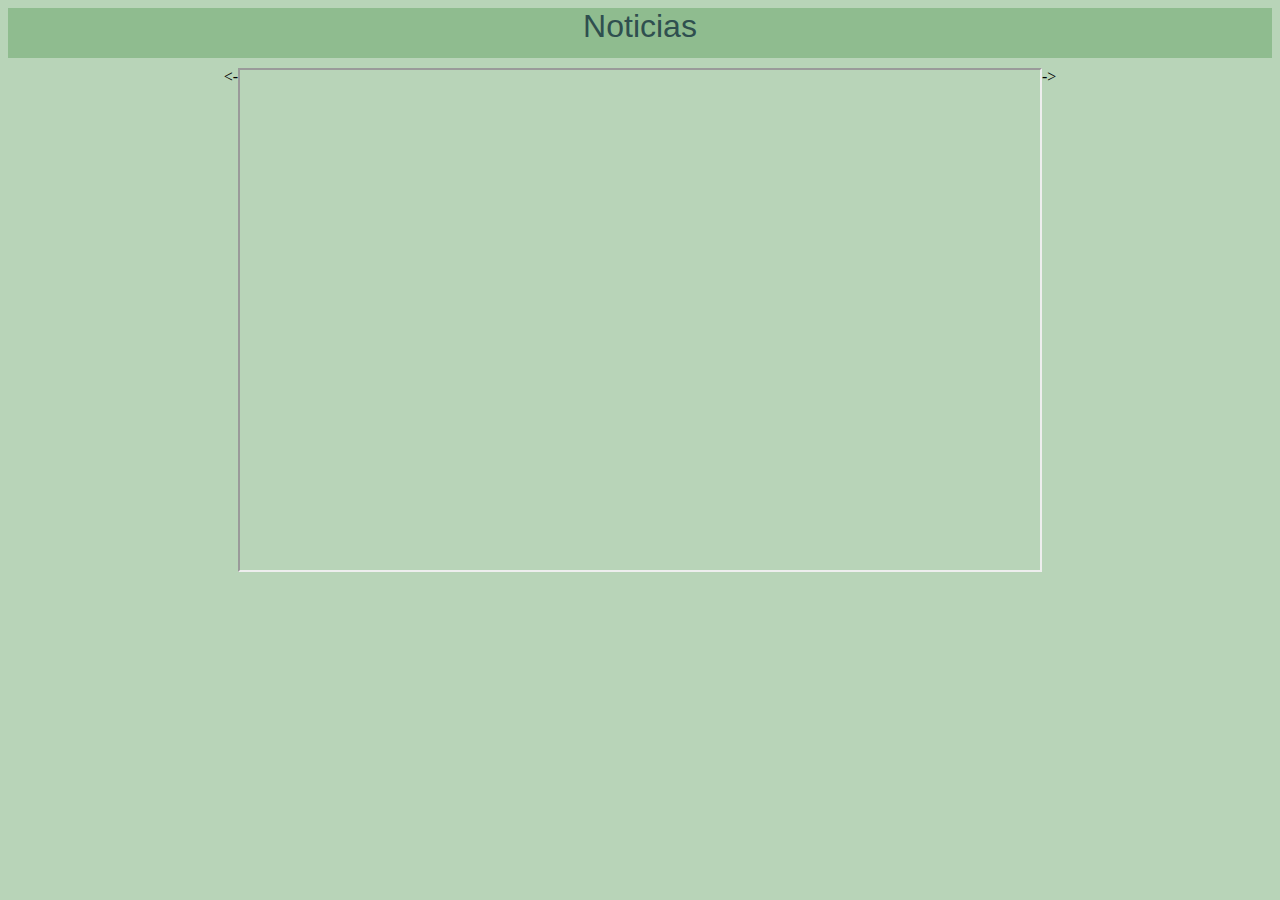
<file: index.html>
<!DOCTYPE html>
<html lang="en">
<head>
    <meta charset="UTF-8">
    <meta name="viewport" content="width=device-width, initial-scale=1.0">
    <title>Document</title>
</head>
<style>
    body{
        background-color: rgb(184, 212, 184);
    }
    button{
        text-align: center;
    }
    .titulo{
        display: flex;
        justify-content: center;
        text-align: center;
        width: 100%;
        height: 50px;
        background-color: darkseagreen;
        color: darkslategrey;
        font-size: xx-large;
        margin-bottom: 10px;
        font-family: 'Lucida Sans', 'Lucida Sans Regular', 'Lucida Grande', 'Lucida Sans Unicode', Geneva, Verdana, sans-serif;
    }
    .frame-container{
        display: flex;
        justify-content: center;
    }
</style>
<body>
    <div class="titulo">Noticias</div>
    <div class="frame-container">
    <a id="pagPrevia" class="button"><-</a>
    <iframe src="https://www.abc.com.py/" height="500" width="800" id="centro"></iframe>
    <a id="pagSig" class="button"">-></a></div>
    <script src="diario.js"></script>
</body>
</html>
</file>
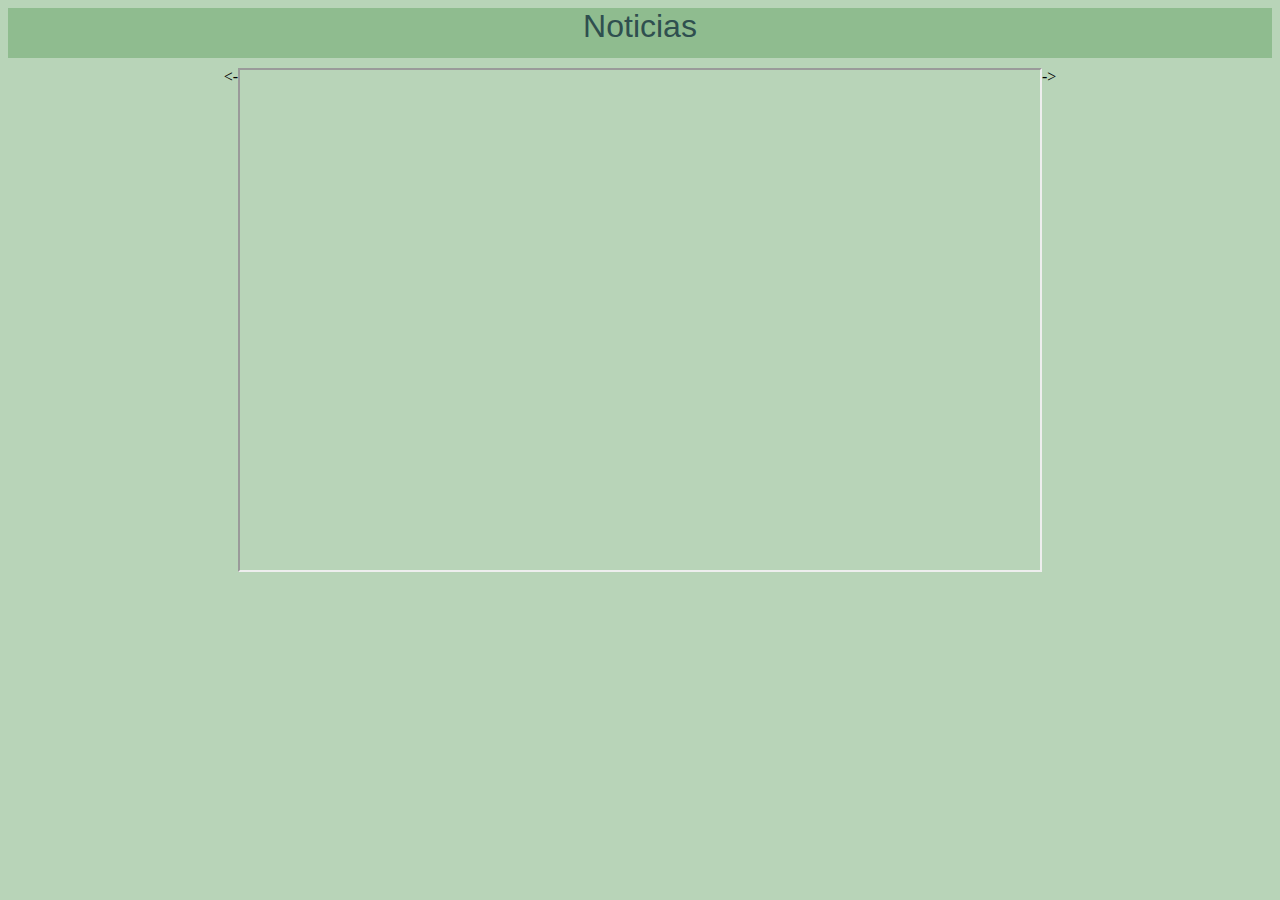
<file: Frame-Diario/diario.html>
<!DOCTYPE html>
<html lang="en">
<head>
    <meta charset="UTF-8">
    <meta name="viewport" content="width=device-width, initial-scale=1.0">
    <title>Document</title>
</head>
<style>
    body{
        background-color: rgb(184, 212, 184);
    }
    button{
        text-align: center;
    }
    .titulo{
        display: flex;
        justify-content: center;
        text-align: center;
        width: 100%;
        height: 50px;
        background-color: darkseagreen;
        color: darkslategrey;
        font-size: xx-large;
        margin-bottom: 10px;
        font-family: 'Lucida Sans', 'Lucida Sans Regular', 'Lucida Grande', 'Lucida Sans Unicode', Geneva, Verdana, sans-serif;
    }
    .frame-container{
        display: flex;
        justify-content: center;
    }
</style>
<body>
    <div class="titulo">Noticias</div>
    <div class="frame-container">
    <a id="pagPrevia" class="button"><-</a>
    <iframe src="https://www.abc.com.py/" height="500" width="800" id="centro"></iframe>
    <a id="pagSig" class="button"">-></a></div>
    <script src="diario.js"></script>
</body>
</html>
</file>
